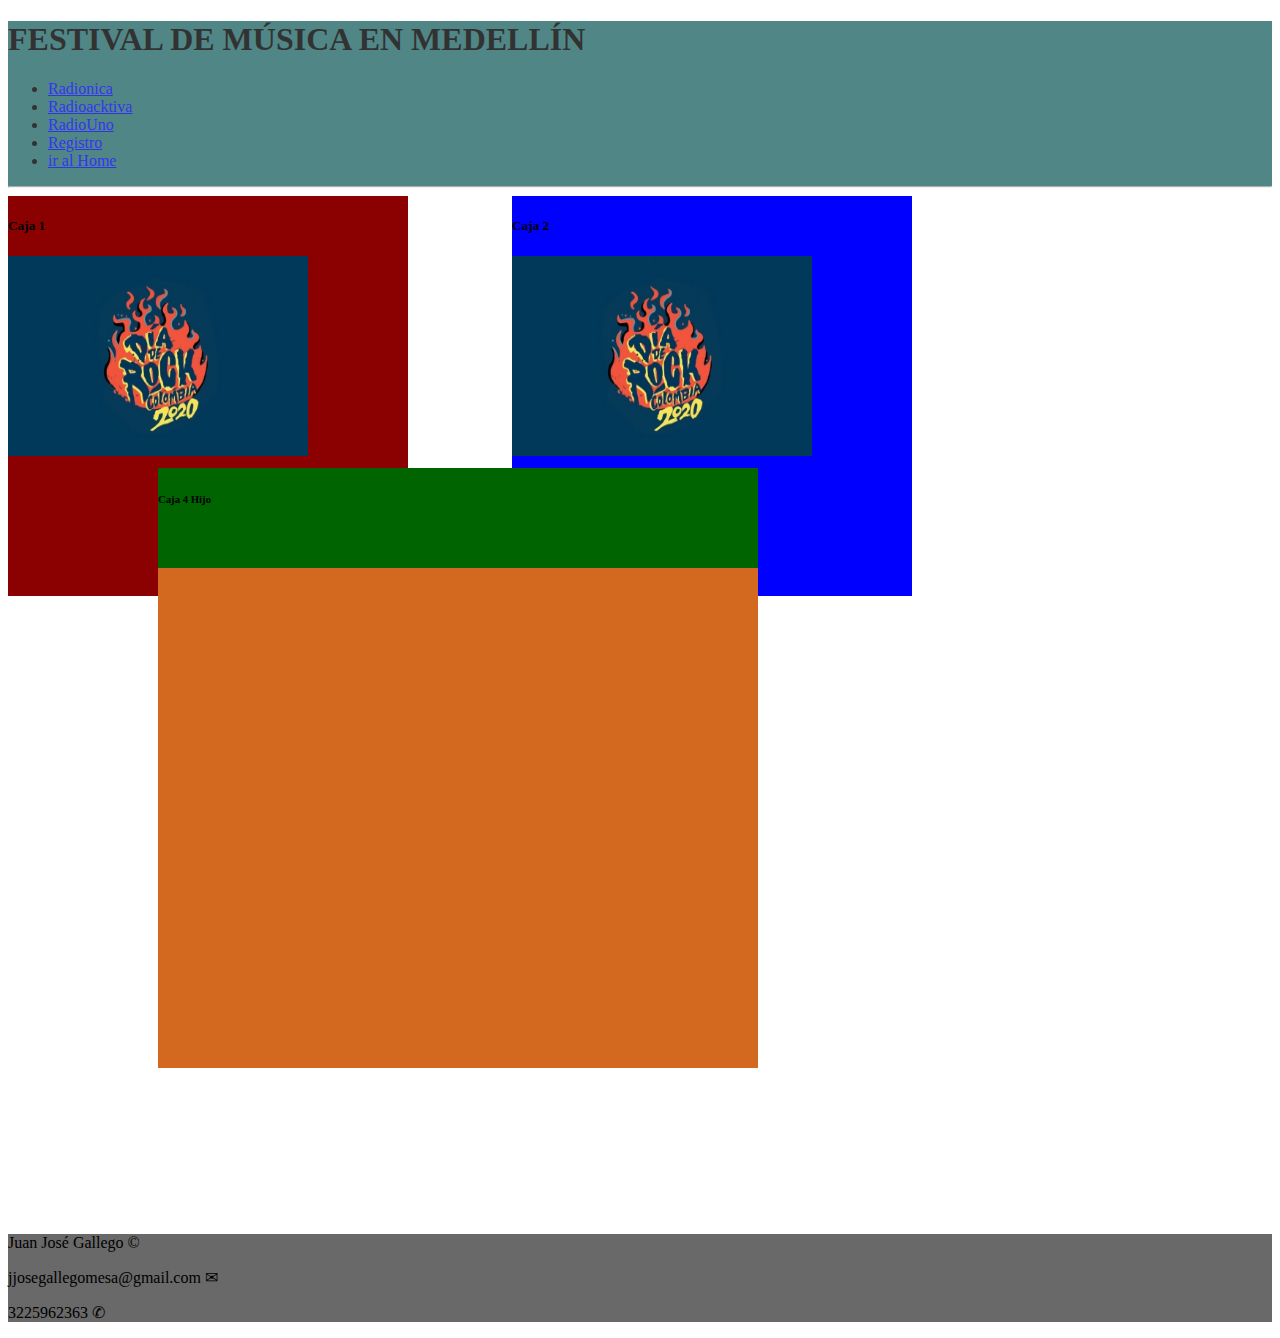
<file: bandas.html>
<!DOCTYPE html>
<html lang="en">

<head>
    <meta charset="UTF-8">
    <meta name="viewport" content="width=device-width, initial-scale=1.0">
    <title>ALTAVOZ/FESTIVAL</title>
    <link rel="stylesheet" href="estilos.css">
</head>

<body>

    <header class="fondoImagen">
        <section class="fondocolor">
            <nav>
                <h1>FESTIVAL DE MÚSICA EN MEDELLÍN</h1>
                <ul>
                    <li><a href="https://www.radionica.rocks/" target="blank">Radionica</a></li>
                    <li><a href="https://www.radioacktiva.com/" target="blank">Radioacktiva</a></li>
                    <li><a href="https://www.radiouno.com/" target="blank">RadioUno</a></li>
                    <li><a href="registro.html">Registro</a></li>
                    <li><a href="index.html">ir al Home</a></li>
                </ul>
            </nav>
            <hr>
        </section>

    </header>
    <main>
        <section class="caja1">
            <h5>Caja 1</h5>
            <img src="multimedia/imagenRock.jpg" alt="imagenprueba1" class="imagen">
        </section>
        <section class="caja2">
            <h5>Caja 2</h5>
            <img src="multimedia/imagenRock.jpg" alt="imagenprueba1" class="imagen">
        </section>
        <div class="caja3">
            <h5>Caja 3 Padre</h5>
            <div class="caja4">
                <h6>Caja 4 Hijo</h6>
            </div>
        </div>
    </main>
    <footer>
        <p>Juan José Gallego &#169;</p>
        <p>jjosegallegomesa@gmail.com &#9993;</p>
        <p>3225962363 &#9990;</p>
    </footer>


</body>

</html>
</file>
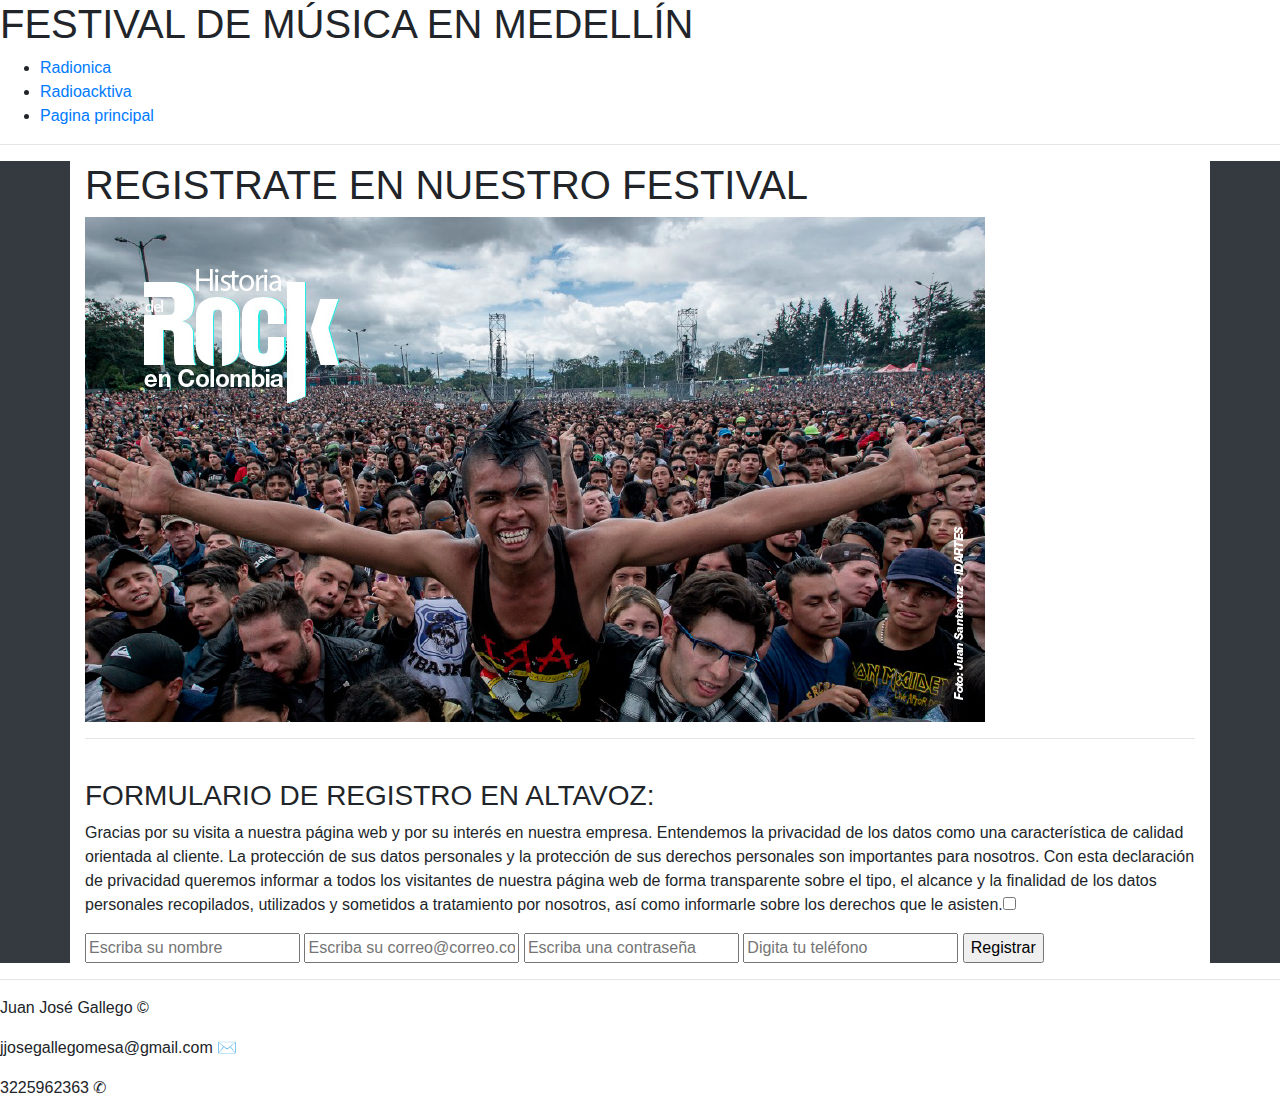
<file: registro.html>
<!DOCTYPE html>
<html lang="en">

<head>
    <meta charset="UTF-8">
    <meta name="viewport" content="width=device-width, initial-scale=1.0">
    <title>Document</title>
    <link rel="stylesheet" href="https://stackpath.bootstrapcdn.com/bootstrap/4.4.1/css/bootstrap.min.css" integrity="sha384-Vkoo8x4CGsO3+Hhxv8T/Q5PaXtkKtu6ug5TOeNV6gBiFeWPGFN9MuhOf23Q9Ifjh" crossorigin="anonymous">
</head>

<body>
    <header>
        <h1>FESTIVAL DE MÚSICA EN MEDELLÍN</h1>
        <nav>
            <ul>
                <li><a href="https://www.radionica.rocks/" target="blank">Radionica</a></li>
                <li><a href="https://www.radioacktiva.com/" target="blank">Radioacktiva</a></li>
                <li><a href="index.html">Pagina principal</a></li>
            </ul>
        </nav>
        <hr>
    </header>

    <div class="bg-dark">
        <div class="container bg-white">
            <div class="row">
                <div class="col">
                    <main>
                        <section>
                            <h1>REGISTRATE EN NUESTRO FESTIVAL</h1>
                            <img src="multimedia/RockNoticia.jpg" alt="imagenformulario1">
                            <hr>
                            <br>
                            <h3>FORMULARIO DE REGISTRO EN ALTAVOZ:</h3>
                            <form>
                                <p> Gracias por su visita a nuestra página web y por su interés en nuestra empresa. Entendemos la privacidad de los datos como una característica de calidad orientada al cliente. La protección de sus datos personales y la protección
                                    de sus derechos personales son importantes para nosotros. Con esta declaración de privacidad queremos informar a todos los visitantes de nuestra página web de forma transparente sobre el tipo, el alcance y la finalidad
                                    de los datos personales recopilados, utilizados y sometidos a tratamiento por nosotros, así como informarle sobre los derechos que le asisten.<input type="checkbox" name="acuerdoUsuario" id="acuerdoUsuario"></p>
                                <input type="text" name="nombreUsuario" id="nombreUsuario" placeholder="Escriba su nombre">
                                <input type="email" name="correoUsuario" id="correoUsuario" placeholder="Escriba su correo@correo.com">
                                <input type="password" name="contrasenaUsuario" id="contrasenaUsuario" placeholder="Escriba una contraseña">
                                <input type="number" name="telefonoUsuario" id="telefonoUsuario" placeholder="Digita tu teléfono">
                                <input type="submit" name="btnEnvioUsuario" id="btnEnvioUsuario" value="Registrar">
                            </form>
                        </section>
                    </main>
                </div>
            </div>
        </div>
    </div>


    <footer>
        <hr>
        <p>Juan José Gallego &#169;</p>
        <p>jjosegallegomesa@gmail.com &#9993;</p>
        <p>3225962363 &#9990;</p>
    </footer>

</body>

</html>
</file>
<file: estilos.css>
.parrafo {
    font-size: 24px;
    font-family: "Brush Script MT";
    color: black;
    font-weight: bold;
    text-align: justify;
}

.subtitulo {
    font-family: "arial";
    color: red;
    text-align: justify;
}

.fondocolor {
    background-color: rgb(38, 104, 104);
}

.fondocolorsection {
    background-color: rgba(27, 155, 106, 1);
}

.fondoImagen {
    background-image: url(multimedia/RockNoticia.jpg);
    /* background-attachment: fixed; */
    opacity: 0.8;
}

footer {
    background-color: dimgray;
}

.caja1 {
    background-color: darkred;
    height: 400px;
    width: 400px;
    display: inline-block;
    margin-right: 100px;
}

.caja2 {
    background-color: blue;
    height: 400px;
    width: 400px;
    display: inline-block;
}

.imagen {
    height: 200px;
    width: 300px;
}

.caja3 {
    background-color: chocolate;
    height: 600px;
    width: 600px;
    position: relative;
    left: 150px;
    bottom: 150px;
}

.caja4 {
    background-color: darkgreen;
    height: 100px;
    width: 600px;
    position: absolute;
    top: 0px;
    right: 0px;
}
</file>
